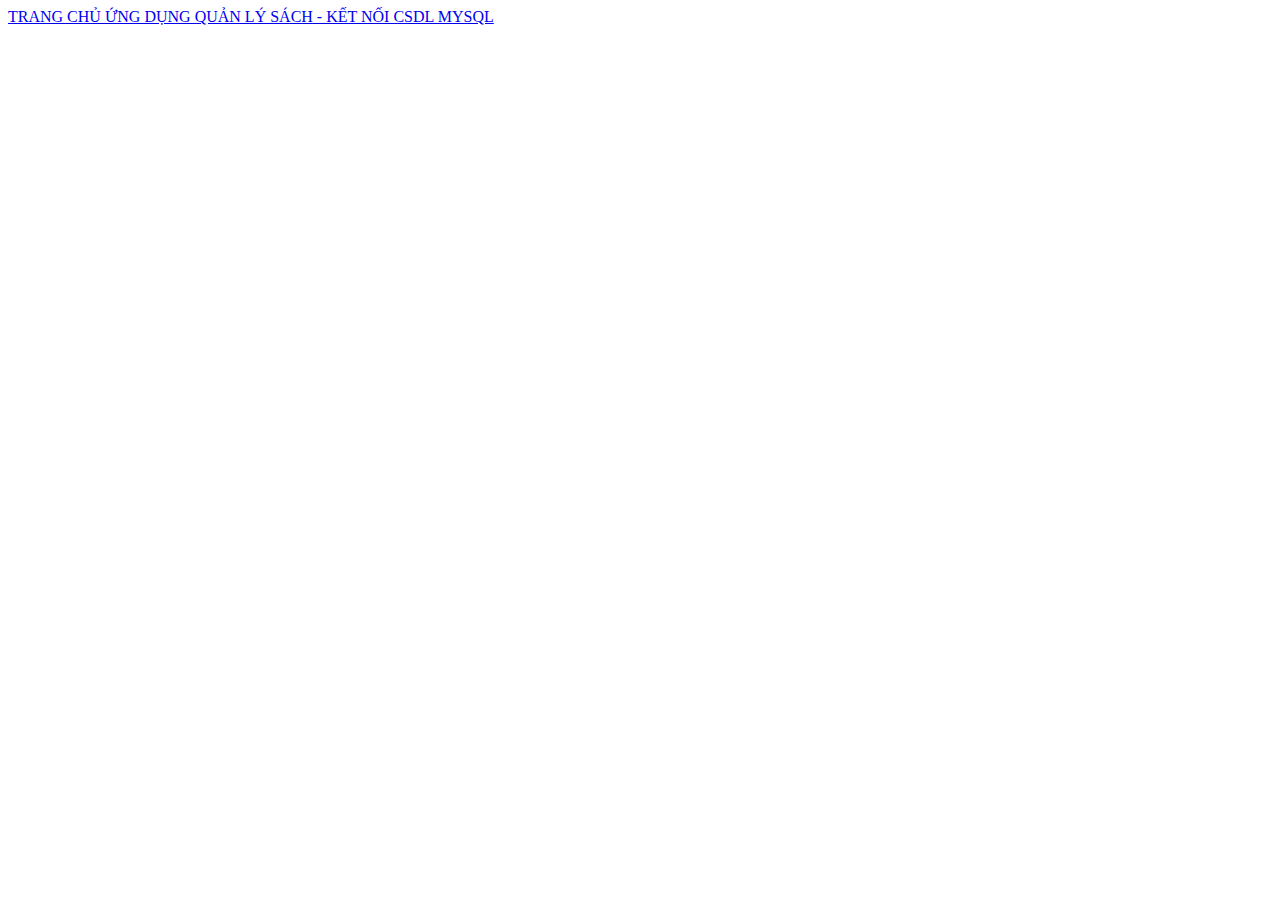
<file: src/main/resources/templates/home/index.html>
<!DOCTYPE html>
<html xmlns:th="http://www.thymeleaf.org" lang="en">

<head>
    <meta charset="UTF-8">
    <meta http-equiv="X-UA-Compatible" content="IE=edge">
    <meta name="viewport" content="width=device-width, initial-scale=1.0">
    <title>ỨNG DỤNG QUẢN LÝ SÁCH</title>
    <th:block th:replace="~{layout::link-css}"></th:block>
    <th:block th:replace="~{layout::custom-css}"></th:block>
</head>

<body>
    <th:block th:replace="~{layout::header}"></th:block>
    <div class="container">
        <nav class="navbar navbar-light bg-light">
            <div class="container-fluid">
                <a class="navbar-brand" href="#">
                    TRANG CHỦ ỨNG DỤNG QUẢN LÝ SÁCH - KẾT NỐI CSDL MYSQL
                </a>
            </div>
        </nav>
    </div>
    <th:block th:replace="~{layout::footer}"></th:block>
</body>

</html>
</file>
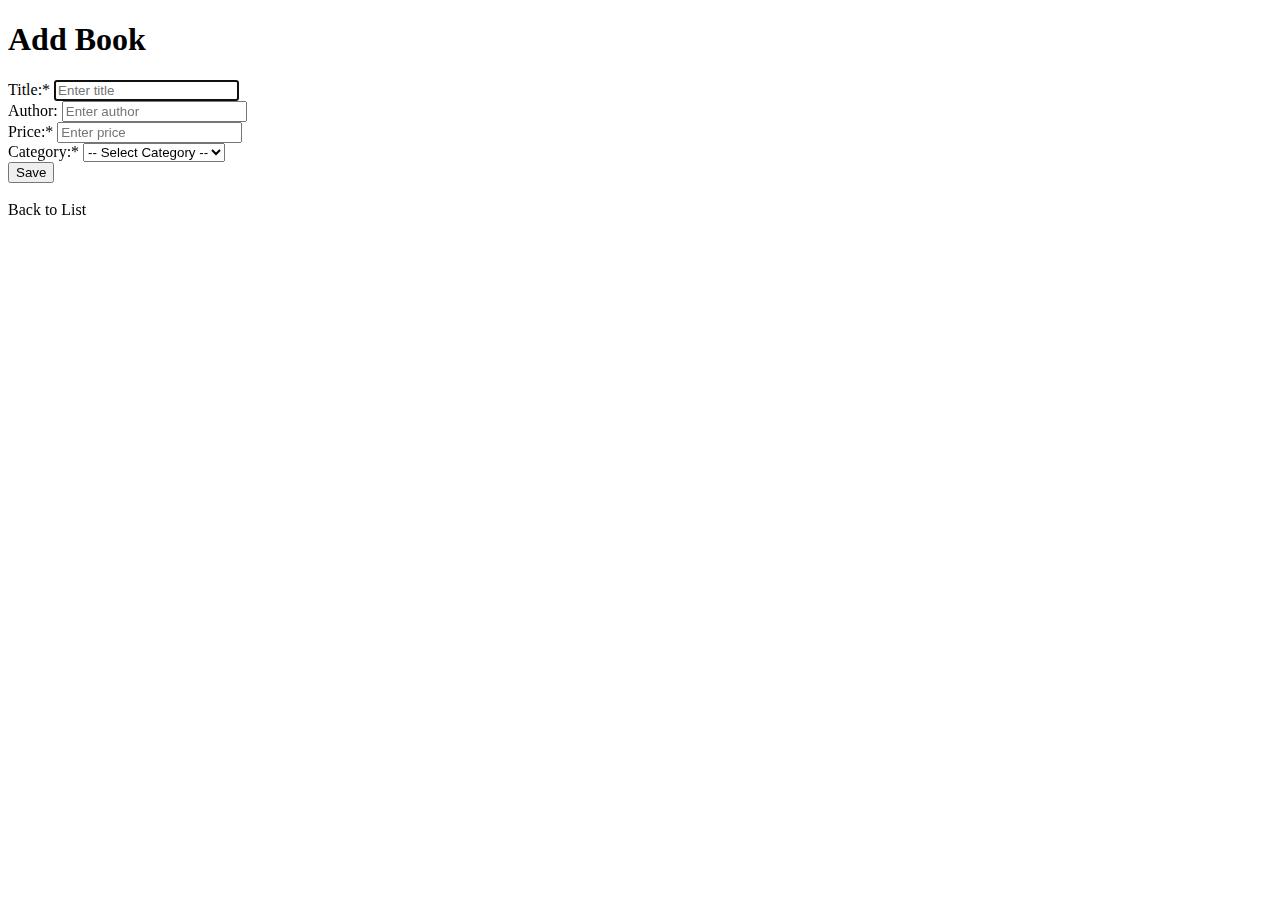
<file: src/main/resources/templates/book/add.html>
<!DOCTYPE html>
<html xmlns:th="http://www.thymeleaf.org" lang="en">

<head>
    <meta charset="UTF-8">
    <meta http-equiv="X-UA-Compatible" content="IE=edge">
    <meta name="viewport" content="width=device-width, initial-scale=1.0">
    <th:block th:replace="~{layout::link-css}"></th:block>
    <th:block th:replace="~{layout::custom-css}"></th:block>
    <title>Add Book</title>
</head>

<body>
    <th:block th:replace="~{layout::header}"></th:block>
    <div class="container">
        <h1>Add Book</h1>
        <form th:action="@{/books/add}" th:object="${book}" method="post">
            <div class="col-6 mb-3">
                <label class="form-label" for="title">Title:</label><span class="text-danger">*</span>
                <input class="form-control" type="text" placeholder="Enter title" th:field="*{title}" id="title"
                    required autofocus>
                <span class="text-danger" th:if="${#fields.hasErrors('title')}" th:errors="*{title}"></span>
            </div>
            <div class="col-6 mb-3">
                <label class="form-label" for="author">Author:</label>
                <input class="form-control" type="text" th:field="*{author}" id="author" placeholder="Enter author">
                <span class="text-danger" th:if="${#fields.hasErrors('author')}" th:errors="*{author}"></span>
            </div>
            <div class="col-6 mb-3">
                <label class="form-label" for="price">Price:</label><span class="text-danger">*</span>
                <input class="form-control" required type="text" th:field="*{price}" id="price"
                    placeholder="Enter price">
                <span class="text-danger" th:if="${#fields.hasErrors('price')}" th:errors="*{price}"></span>
            </div>
            <div class="col-6 mb-3">
                <label class="form-label" for="category">Category:</label><span class="text-danger">*</span>
                <select class="form-control" id="category" name="category.id">
                    <option value="">-- Select Category --</option>
                    <option th:each="category : ${categories}" th:value="${category.getId()}"
                        th:text="${category.getName()}"></option>
                </select>
                <span class="text-danger" th:if="${#fields.hasErrors('category')}" th:errors="*{category}"></span>
            </div>
            <input type="submit" class="btn btn-primary" value="Save" />
        </form>
        <br>
        <a th:href="@{/books}">Back to List</a>
    </div>
    <th:block th:replace="~{layout::footer}"></th:block>
</body>

</html>
</file>
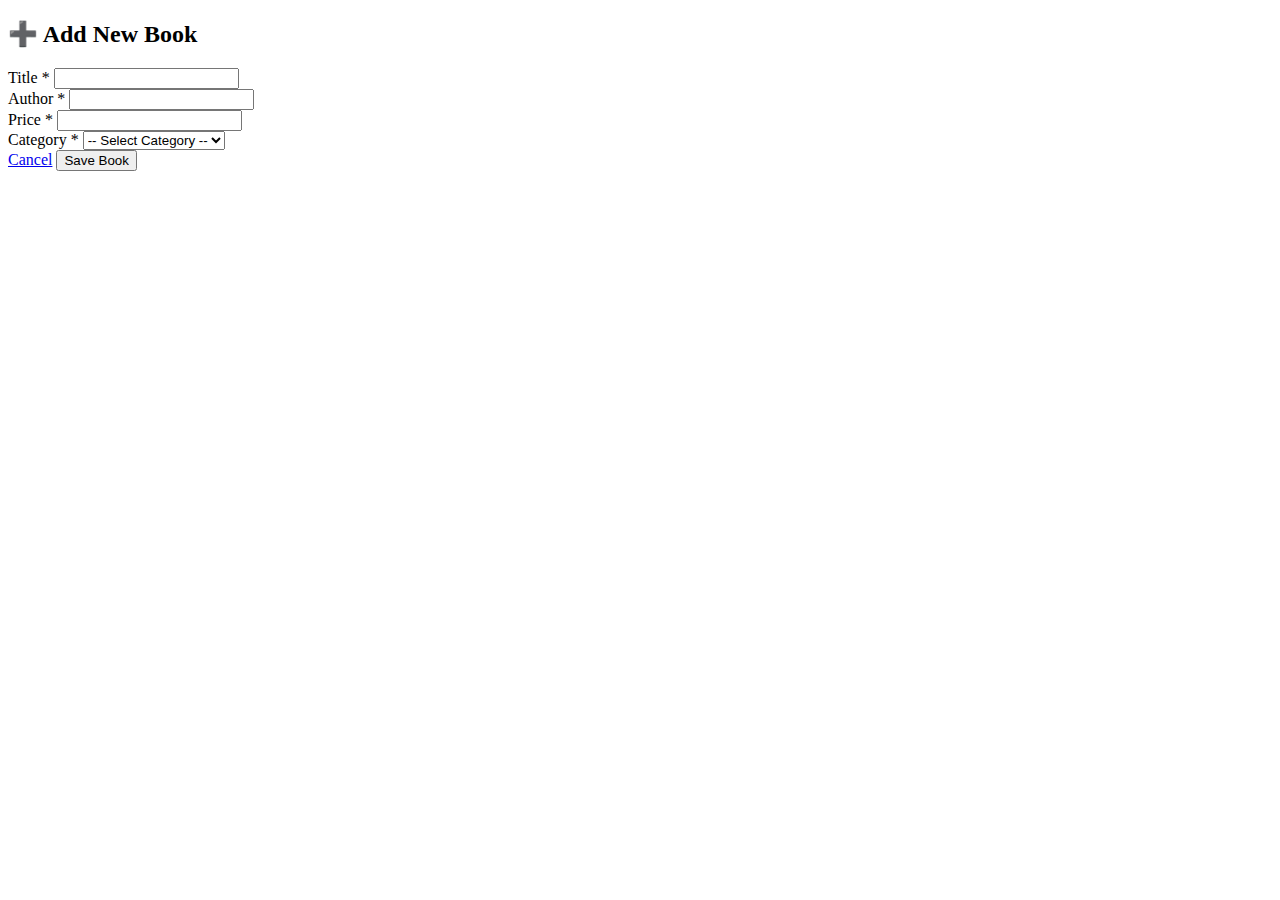
<file: src/main/resources/templates/book/api-add.html>
<!DOCTYPE html>
<html xmlns:th="http://www.thymeleaf.org" xmlns:sec="http://www.thymeleaf.org/extras/spring-security" lang="en">

<head>
    <meta charset="UTF-8">
    <meta http-equiv="X-UA-Compatible" content="IE=edge">
    <meta name="viewport" content="width=device-width, initial-scale=1.0">
    <title>Add New Book - API</title>
    <th:block th:replace="~{layout::link-css}"></th:block>
    <th:block th:replace="~{layout::custom-css}"></th:block>
</head>

<body>
    <th:block th:replace="~{layout::header}"></th:block>
    <div class="container mt-4">
        <div class="row justify-content-center">
            <div class="col-md-8">
                <div class="card shadow-sm">
                    <div class="card-header bg-success text-white">
                        <h2 class="mb-0">➕ Add New Book</h2>
                    </div>
                    <div class="card-body">
                        <form id="addBookForm" onsubmit="handleSubmit(event)">
                            <div class="mb-3">
                                <label for="title" class="form-label">Title <span class="text-danger">*</span></label>
                                <input type="text" class="form-control" id="title" name="title" required>
                            </div>
                            
                            <div class="mb-3">
                                <label for="author" class="form-label">Author <span class="text-danger">*</span></label>
                                <input type="text" class="form-control" id="author" name="author" required>
                            </div>
                            
                            <div class="mb-3">
                                <label for="price" class="form-label">Price <span class="text-danger">*</span></label>
                                <input type="number" step="0.01" class="form-control" id="price" name="price" required>
                            </div>
                            
                            <div class="mb-3">
                                <label for="categoryId" class="form-label">Category <span class="text-danger">*</span></label>
                                <select class="form-select" id="categoryId" name="categoryId" required>
                                    <option value="">-- Select Category --</option>
                                </select>
                            </div>
                            
                            <div class="d-grid gap-2 d-md-flex justify-content-md-end">
                                <a href="/books/api-list" class="btn btn-secondary">Cancel</a>
                                <button type="submit" class="btn btn-success">Save Book</button>
                            </div>
                        </form>
                    </div>
                </div>
            </div>
        </div>
    </div>
    <th:block th:replace="~{layout::footer}"></th:block>
    <script th:src="@{/js/api-book-add.js}"></script>
</body>

</html>
</file>
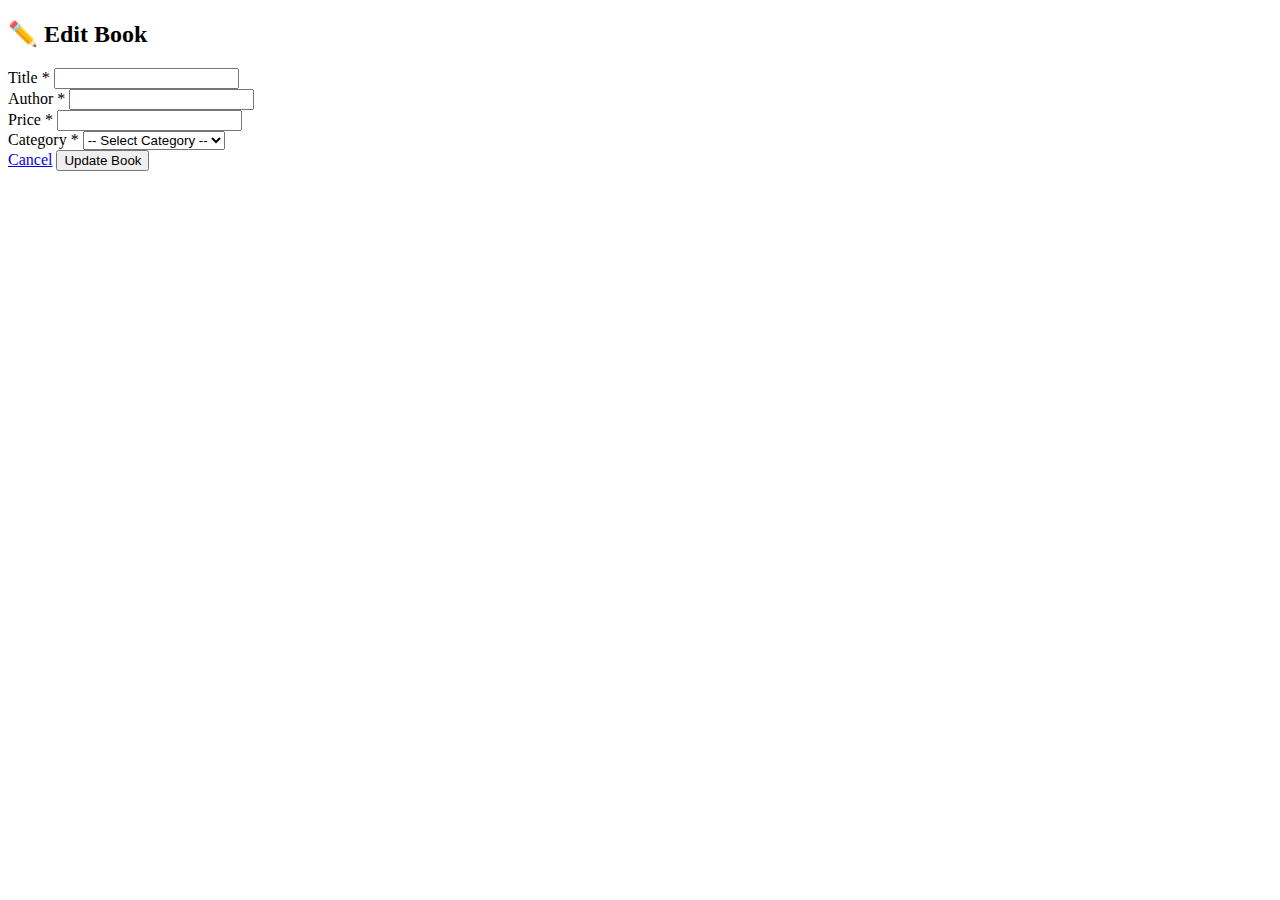
<file: src/main/resources/templates/book/api-edit.html>
<!DOCTYPE html>
<html xmlns:th="http://www.thymeleaf.org" xmlns:sec="http://www.thymeleaf.org/extras/spring-security" lang="en">

<head>
    <meta charset="UTF-8">
    <meta http-equiv="X-UA-Compatible" content="IE=edge">
    <meta name="viewport" content="width=device-width, initial-scale=1.0">
    <title>Edit Book - API</title>
    <th:block th:replace="~{layout::link-css}"></th:block>
    <th:block th:replace="~{layout::custom-css}"></th:block>
</head>

<body>
    <th:block th:replace="~{layout::header}"></th:block>
    <div class="container mt-4">
        <div class="row justify-content-center">
            <div class="col-md-8">
                <div class="card shadow-sm">
                    <div class="card-header bg-warning text-dark">
                        <h2 class="mb-0">✏️ Edit Book</h2>
                    </div>
                    <div class="card-body">
                        <form id="editBookForm" onsubmit="handleSubmit(event)">
                            <input type="hidden" id="bookId" name="bookId">
                            
                            <div class="mb-3">
                                <label for="title" class="form-label">Title <span class="text-danger">*</span></label>
                                <input type="text" class="form-control" id="title" name="title" required>
                            </div>
                            
                            <div class="mb-3">
                                <label for="author" class="form-label">Author <span class="text-danger">*</span></label>
                                <input type="text" class="form-control" id="author" name="author" required>
                            </div>
                            
                            <div class="mb-3">
                                <label for="price" class="form-label">Price <span class="text-danger">*</span></label>
                                <input type="number" step="0.01" class="form-control" id="price" name="price" required>
                            </div>
                            
                            <div class="mb-3">
                                <label for="categoryId" class="form-label">Category <span class="text-danger">*</span></label>
                                <select class="form-select" id="categoryId" name="categoryId" required>
                                    <option value="">-- Select Category --</option>
                                </select>
                            </div>
                            
                            <div class="d-grid gap-2 d-md-flex justify-content-md-end">
                                <a href="/books/api-list" class="btn btn-secondary">Cancel</a>
                                <button type="submit" class="btn btn-warning">Update Book</button>
                            </div>
                        </form>
                    </div>
                </div>
            </div>
        </div>
    </div>
    <th:block th:replace="~{layout::footer}"></th:block>
    <script th:src="@{/js/api-book-edit.js}"></script>
</body>

</html>
</file>
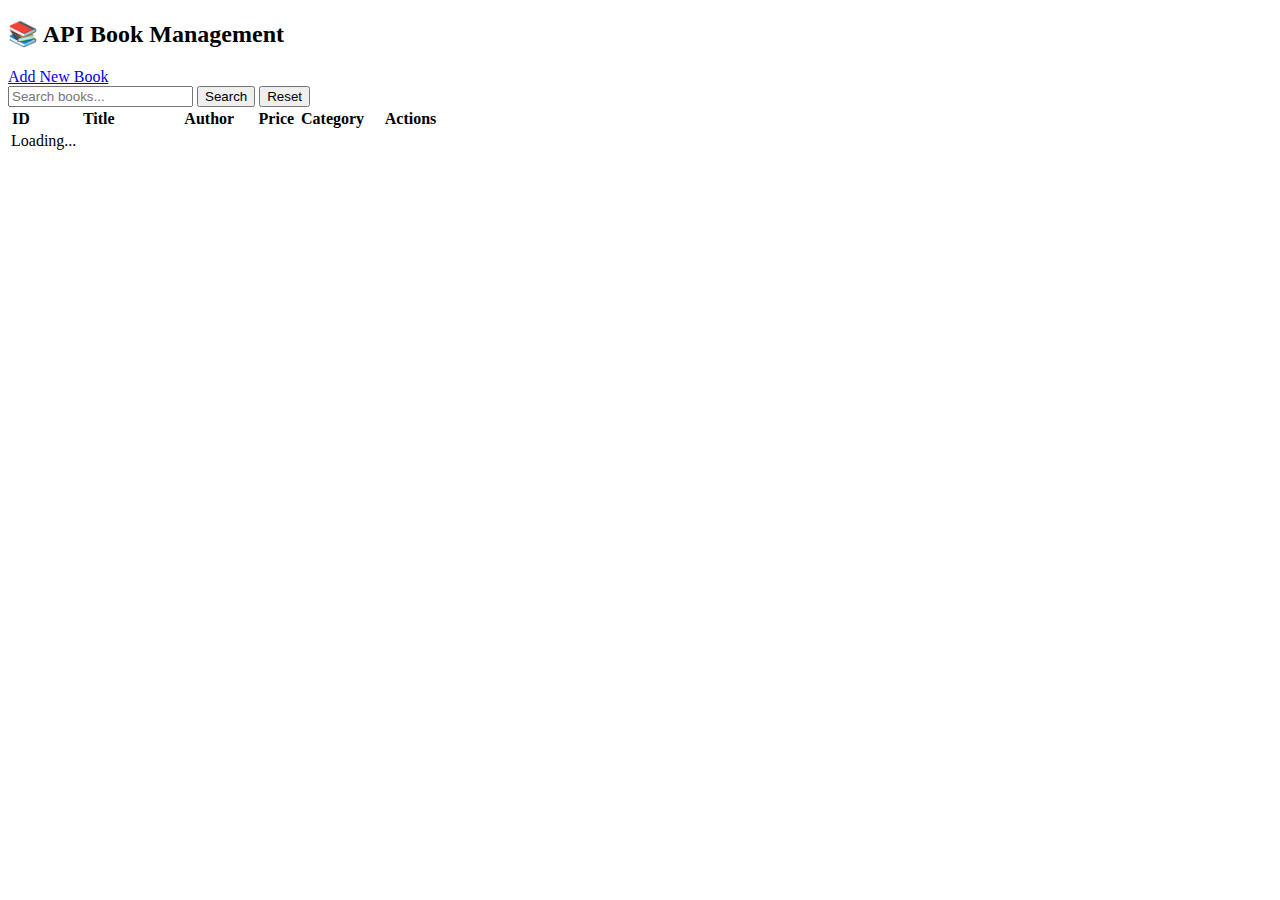
<file: src/main/resources/templates/book/api-list.html>
<!DOCTYPE html>
<html xmlns:th="http://www.thymeleaf.org" xmlns:sec="http://www.thymeleaf.org/extras/spring-security" lang="en">

<head>
    <meta charset="UTF-8">
    <meta http-equiv="X-UA-Compatible" content="IE=edge">
    <meta name="viewport" content="width=device-width, initial-scale=1.0">
    <title>API Book Management</title>
    <th:block th:replace="~{layout::link-css}"></th:block>
    <th:block th:replace="~{layout::custom-css}"></th:block>
</head>

<body>
    <th:block th:replace="~{layout::header}"></th:block>
    <div class="container mt-4">
        <div class="row">
            <div class="col-md-12">
                <div class="card shadow-sm">
                    <div class="card-header bg-primary text-white d-flex justify-content-between align-items-center">
                        <h2 class="mb-0">📚 API Book Management</h2>
                        <a href="/books/api-add" class="btn btn-light" sec:authorize="hasAnyAuthority('ADMIN','USER')">
                            <i class="bi bi-plus-circle"></i> Add New Book
                        </a>
                    </div>
                    <div class="card-body">
                        <div class="row mb-3">
                            <div class="col-md-8">
                                <form class="d-flex" onsubmit="searchBooks(event)">
                                    <input class="form-control me-2" type="search" placeholder="Search books..." 
                                           aria-label="Search" id="searchKeyword">
                                    <button class="btn btn-outline-success" type="submit">Search</button>
                                    <button class="btn btn-outline-secondary ms-2" type="button" onclick="loadBooks()">Reset</button>
                                </form>
                            </div>
                        </div>

                        <div class="table-responsive">
                            <table class="table table-hover table-striped">
                                <thead class="table-dark">
                                    <tr>
                                        <th width="5%">ID</th>
                                        <th width="30%">Title</th>
                                        <th width="20%">Author</th>
                                        <th width="10%">Price</th>
                                        <th width="15%">Category</th>
                                        <th width="20%" sec:authorize="hasAnyAuthority('ADMIN','USER')">Actions</th>
                                    </tr>
                                </thead>
                                <tbody id="book-table-body">
                                    <tr>
                                        <td colspan="6" class="text-center">
                                            <div class="spinner-border text-primary" role="status">
                                                <span class="visually-hidden">Loading...</span>
                                            </div>
                                        </td>
                                    </tr>
                                </tbody>
                            </table>
                        </div>
                    </div>
                </div>
            </div>
        </div>
    </div>
    <th:block th:replace="~{layout::footer}"></th:block>
    <script th:src="@{/js/api-book-list.js}"></script>
</body>

</html>
</file>
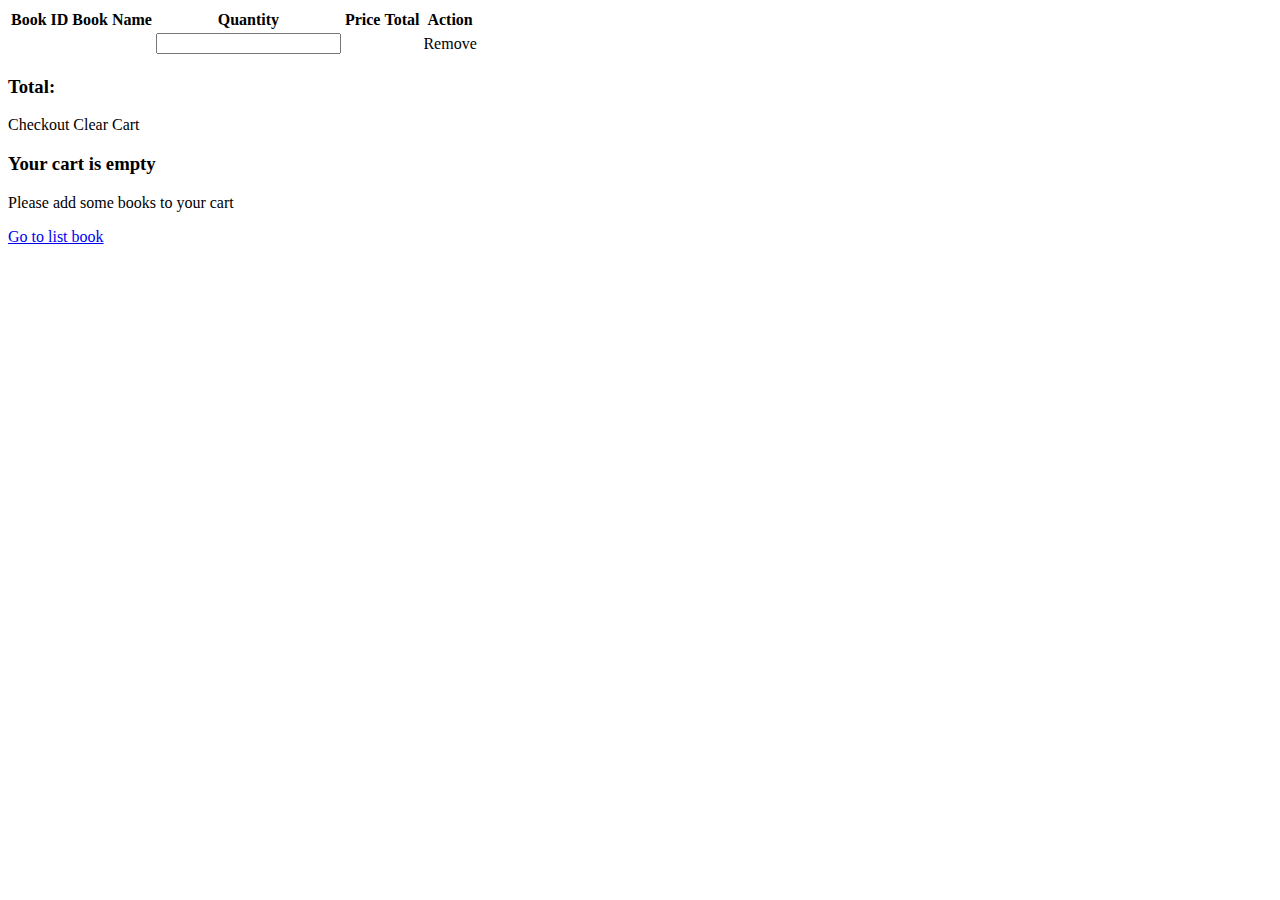
<file: src/main/resources/templates/book/cart.html>
<!DOCTYPE html>
<html xmlns:th="http://www.thymeleaf.org" lang="en">

<head>
    <meta charset="UTF-8">
    <meta http-equiv="X-UA-Compatible" content="IE=edge">
    <meta name="viewport" content="width=device-width, initial-scale=1.0">
    <title>Cart</title>
    <th:block th:replace="~{layout::link-css}"></th:block>
    <th:block th:replace="~{layout::custom-css}"></th:block>
</head>

<body>
    <th:block th:replace="~{layout::header}"></th:block>
    <div class="container" th:if="${not #lists.isEmpty(cart.cartItems)}">
        <table class="table">
            <thead>
                <tr>
                    <th scope="col">Book ID</th>
                    <th scope="col">Book Name</th>
                    <th scope="col">Quantity</th>
                    <th scope="col">Price</th>
                    <th scope="col">Total</th>
                    <th scope="col">Action</th>
                </tr>
            </thead>
            <tbody>
                <tr th:each="item : ${cart.cartItems}">
                    <td th:text="${item.getBookId()}"></td>
                    <td th:text="${item.getBookName()}"></td>
                    <td>
                        <label>
                            <input type="number" min="1" th:value="${item.getQuantity()}"
                                th:attr="data-id=${item.getBookId()}" class="form-control quantity">
                        </label>
                    </td>
                    <td th:text="${item.getPrice()}"></td>
                    <td th:text="${item.getPrice() * item.getQuantity()}"></td>
                    <td>
                        <a class="btn btn-danger" th:href="@{/cart/removeFromCart/{id}(id=${item.getBookId()})}">
                            Remove
                        </a>
                    </td>
                </tr>
            </tbody>
        </table>
        <div class="row">
            <div class="col-md-12">
                <h3>Total: <span th:text="${totalPrice}"></span></h3>
            </div>
            <div class="col-md-12 text-center">
                <a class="btn btn-success" th:href="@{/cart/checkout}">Checkout</a>
                <a class="btn btn-danger" th:href="@{/cart/clearCart}">Clear Cart</a>
            </div>
        </div>
    </div>
    <div class="container" th:if="${#lists.isEmpty(cart.cartItems)}">
        <div class="container">
            <div class="row">
                <div class="col-md-6 offset-md-3 text-center">
                    <h3 class="mt-5">Your cart is empty</h3>
                    <p class="lead">Please add some books to your cart</p>
                    <a class="btn btn-primary" href="/books">Go to list
                        book</a>
                </div>
            </div>
        </div>
    </div>
    <th:block th:replace="~{layout::footer}"></th:block>
    <script th:src="@{/js/cart.js}"></script>
</body>

</html>
</file>
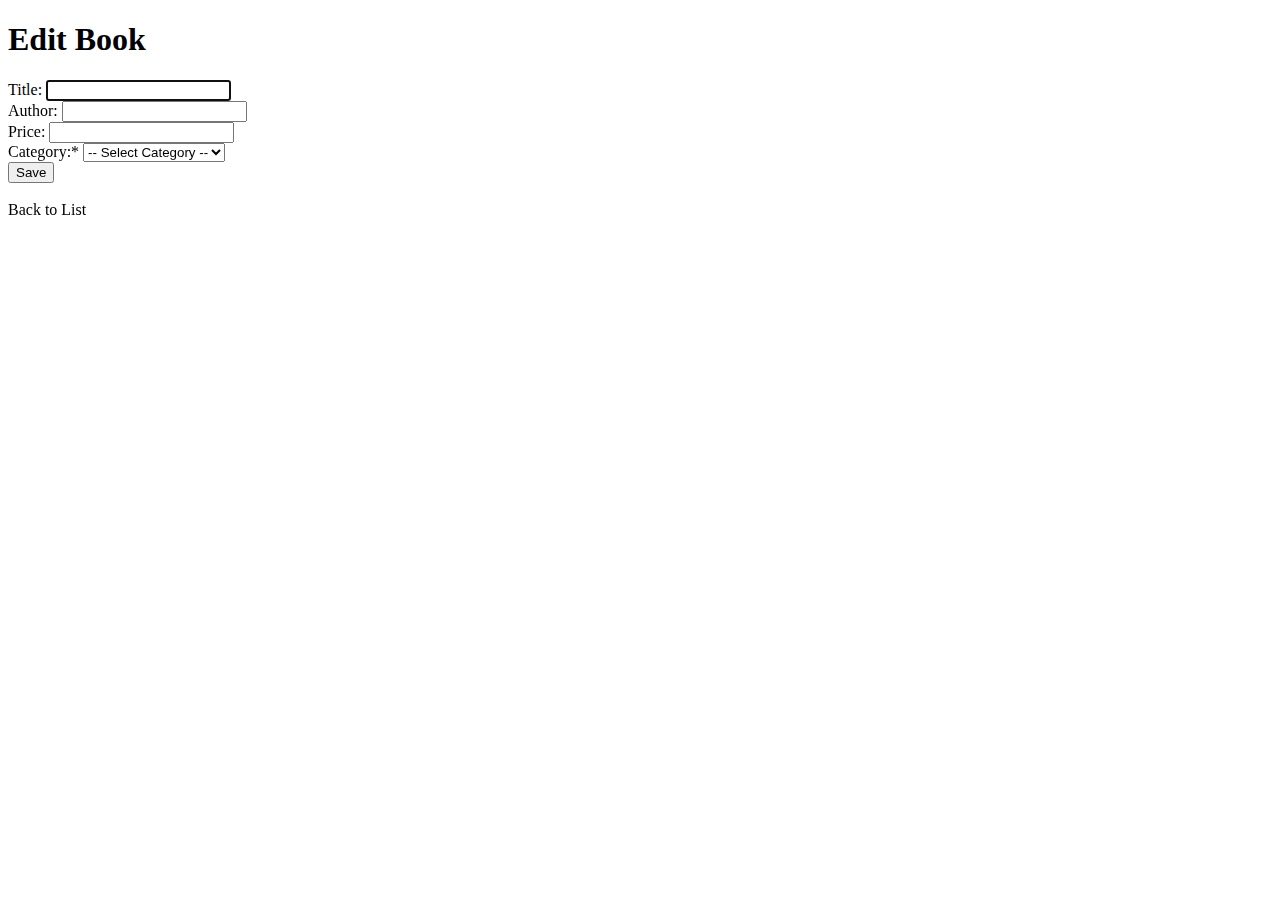
<file: src/main/resources/templates/book/edit.html>
<!DOCTYPE html>
<html xmlns:th="http://www.thymeleaf.org" lang="en">

<head>
    <meta charset="UTF-8">
    <meta http-equiv="X-UA-Compatible" content="IE=edge">
    <meta name="viewport" content="width=device-width, initial-scale=1.0">
    <th:block th:replace="~{layout::link-css}"></th:block>
    <th:block th:replace="~{layout::custom-css}"></th:block>
    <title>Edit Book</title>
</head>

<body>
    <th:block th:replace="~{layout::header}"></th:block>
    <div class="container">
        <h1>Edit Book</h1>
        <form th:action="@{/books/edit}" th:object="${book}" method="post">
            <input type="hidden" th:field="*{id}">
            <div class="col-6 mb-3">
                <label class="form-label" for="title">Title:</label>
                <input class="form-control" type="text" th:field="*{title}" id="title" required autofocus>
                <span class="text-danger" th:if="${#fields.hasErrors('title')}" th:errors="*{title}"></span>
            </div>
            <div class="col-6 mb-3">
                <label class="form-label" for="author">Author:</label>
                <input class="form-control" type="text" th:field="*{author}" id="author">
                <span class="text-danger" th:if="${#fields.hasErrors('author')}" th:errors="*{author}"></span>
            </div>
            <div class="col-6 mb-3">
                <label class="form-label" for="price">Price:</label>
                <input class="form-control" type="text" th:field="*{price}" id="price">
                <span class="text-danger" th:if="${#fields.hasErrors('price')}" th:errors="*{price}"></span>
            </div>
            <div class="col-6 mb-3">
                <label class="form-label" for="category">Category:</label><span class="text-danger">*</span>
                <select class="form-control" id="category" name="category.id">
                    <option value="">-- Select Category --</option>
                    <option th:each="category : ${categories}" th:value="${category.getId()}" th:text="${category.getName()}" th:selected="${category.getId() == book.category.getId()}"></option>
                </select>
            </div>
            <input type="submit" value="Save">
        </form>
        <br>
        <a th:href="@{/books}">Back to List</a>
    </div>
    <th:block th:replace="~{layout::footer}"></th:block>
</body>

</html>
</file>
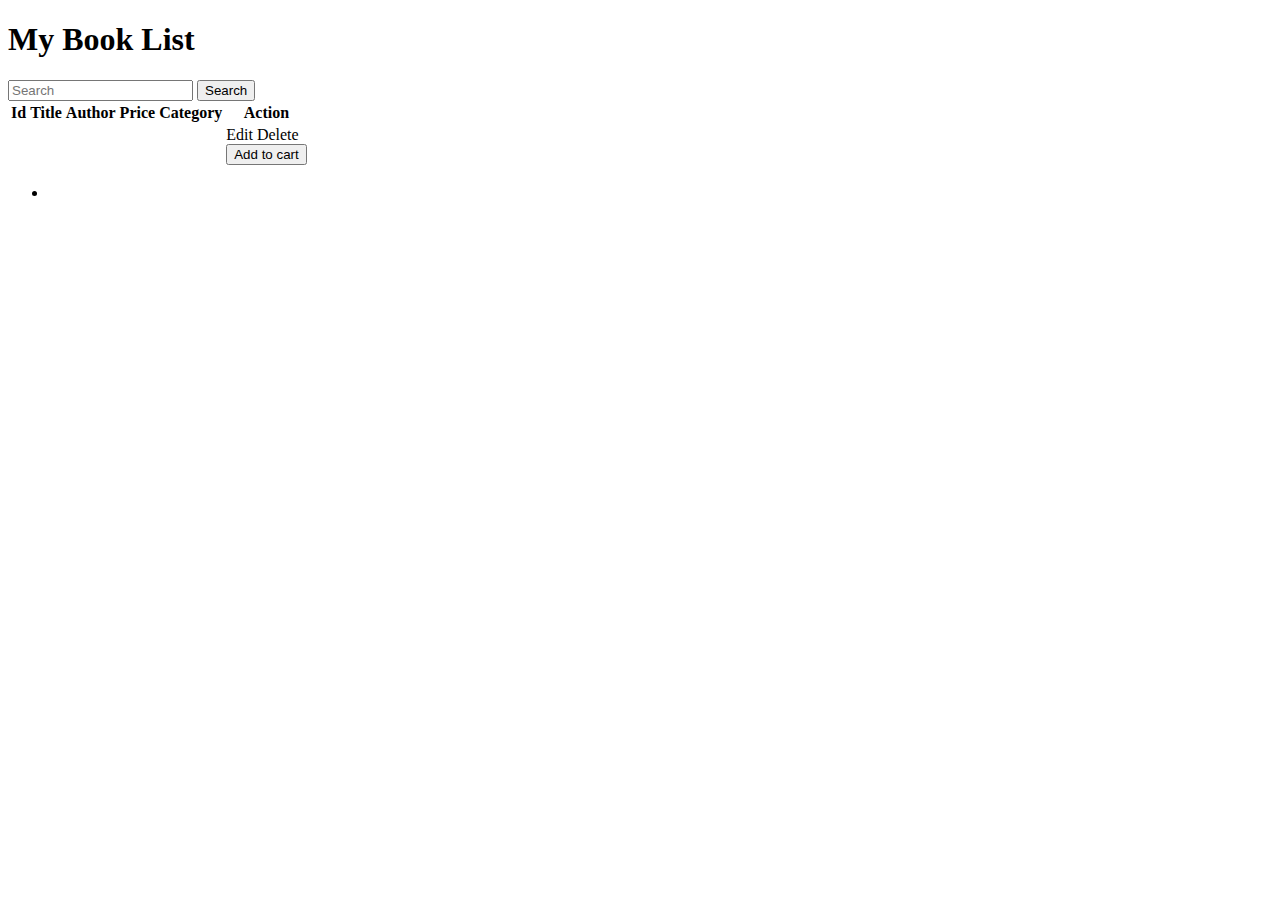
<file: src/main/resources/templates/book/list.html>
<!DOCTYPE html>
<html xmlns:th="http://www.thymeleaf.org" xmlns:sec="http://www.thymeleaf.org/extras/spring-security" lang="en">

<head>
    <meta charset="UTF-8">
    <meta http-equiv="X-UA-Compatible" content="IE=edge">
    <meta name="viewport" content="width=device-width, initial-scale=1.0">
    <title>My Book List</title>
    <th:block th:replace="~{layout::link-css}"></th:block>
    <th:block th:replace="~{layout::custom-css}"></th:block>
</head>

<body>
    <th:block th:replace="~{layout::header}"></th:block>
    <div class="container">
        <div class="row">
            <div class="col-md-12">
                <nav class="navbar navbar-light">
                    <div class="container-fluid">
                        <h1>My Book List</h1>
                        <form class="d-flex" th:action="@{/books/search}" method="get">
                            <input class="form-control me-2" type="search" placeholder="Search" aria-label="Search"
                                name="keyword">
                            <button class="btn btn-outline-success" type="submit">Search</button>
                        </form>
                    </div>
                </nav>
            </div>
        </div>
        <table class="table">
            <thead>
                <tr>
                    <th><a th:href="@{/books(pageNo=${currentPage}, sortBy='id')}">Id</a></th>
                    <th><a th:href="@{/books(pageNo=${currentPage}, sortBy='title')}">Title</a></th>
                    <th><a th:href="@{/books(pageNo=${currentPage}, sortBy='author')}">Author</a></th>
                    <th><a th:href="@{/books(pageNo=${currentPage}, sortBy='price')}">Price</a></th>
                    <th><a th:href="@{/books(pageNo=${currentPage}, sortBy='category')}">Category</a></th>
                    <th>Action</th>
                </tr>
            </thead>
            <tbody>
                <tr th:each="book : ${books}">
                    <td th:text="${book.getId()}"></td>
                    <td th:text="${book.getTitle()}"></td>
                    <td th:text="${book.getAuthor()}"></td>
                    <td th:text="${book.getPrice()}"></td>
                    <td th:text="${book.getCategory().getName()}"></td>
                    <td colspan="2">
                        <a class="btn btn-primary" sec:authorize="hasAnyAuthority('ADMIN')"
                            th:href="@{/books/edit/{id}(id=${book.getId()})}">Edit</a>
                        <a class="btn btn-danger" sec:authorize="hasAnyAuthority('ADMIN')"
                            th:href="@{/books/delete/{id}(id=${book.getId()})}" onclick="return confirm('Are you sure you want to delete this book?')">Delete</a>
                        <form th:action="@{/books/add-to-cart}" method="post" class="d-inline">
                            <input type="hidden" name="id" th:value="${book.getId()}">
                            <input type="hidden" name="name" th:value="${book.getTitle()}">
                            <input type="hidden" name="price" th:value="${book.getPrice()}">
                            <button type="submit" class="btn btn-success" onclick="return confirm('Are you sure you want to add this book to cart?')">
                                Add to cart</button>
                        </form>
                    </td>
                </tr>
            </tbody>
        </table>
    </div>
    <nav aria-label="Page navigation example">
        <ul class="pagination justify-content-center pagination-sm" th:each="i : ${#numbers.sequence(0, totalPages)}">
            <li class="page-item" th:classappend="${currentPage == i ? 'active' : ''}">
                <a class="page-link" th:href="@{/books(pageNo=${i})}" th:text="${i}"></a>
            </li>
        </ul>
    </nav>
    <th:block th:replace="~{layout::footer}"></th:block>
</body>

</html>
</file>
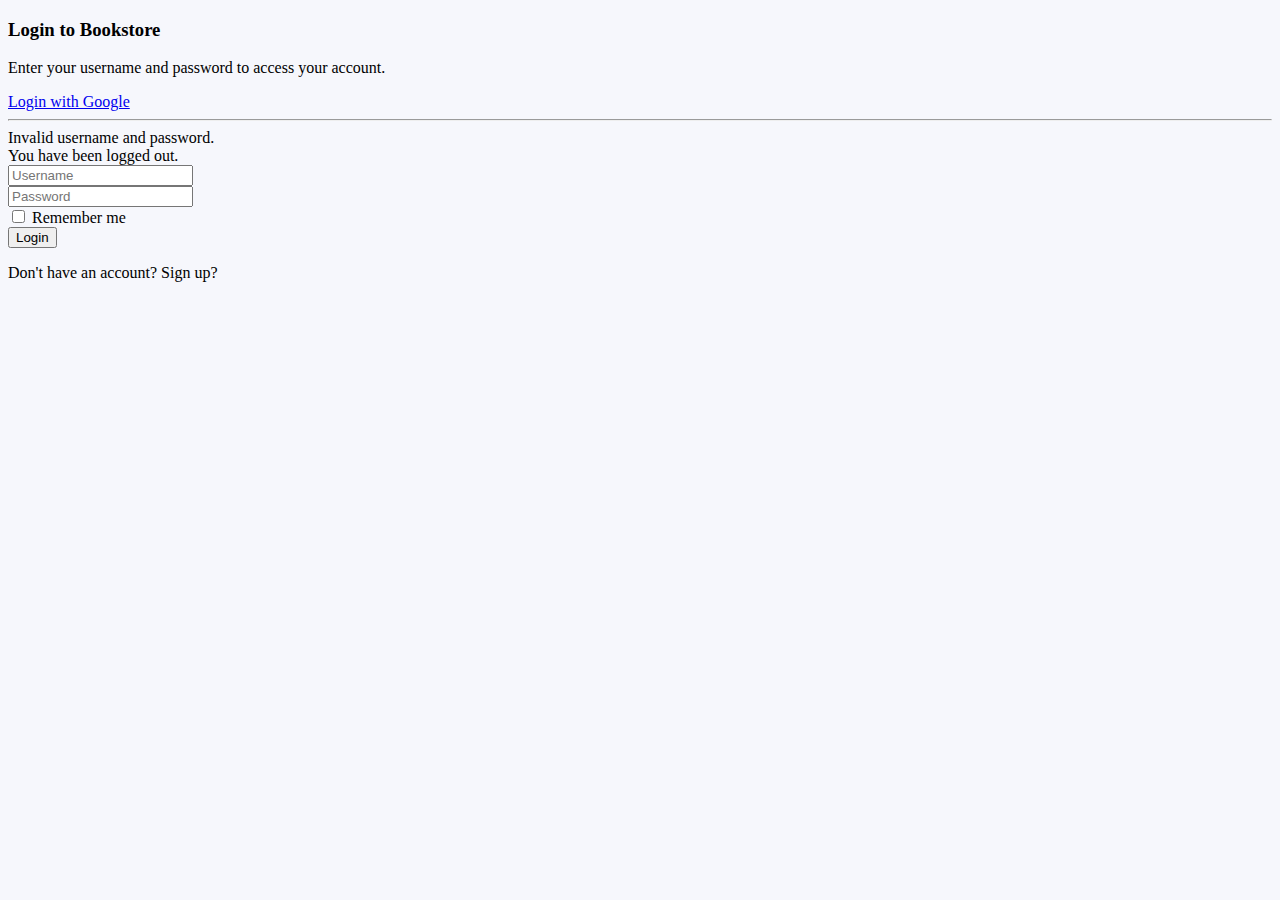
<file: src/main/resources/templates/user/login.html>
<!DOCTYPE html>
<html lang="en">

<head>
    <meta charset="UTF-8">
    <meta http-equiv="X-UA-Compatible" content="IE=edge">

    <meta name="viewport" content="width=device-width, initial-scale=1.0">

    <title>Login</title>
    <th:block th:replace="~{layout :: link-css}"></th:block>
    <th:block th:replace="~{layout::custom-css}"></th:block>
</head>

<body style="background: #f6f7fc;">
    <th:block th:replace="~{layout :: header}"></th:block>
    <div class="container py-5 h-100">
        <div class="row justify-content-center align-items-center h-100">
            <div class="col-12 col-lg-6 col-md-8 col-xl-5">
                <div class="card shadow" style="border-radius: 1rem;">
                    <div class="card-body p-5 text-center">
                        <h3>Login to <strong>Bookstore</strong></h3>
                        <p class="mb-4 text-secondary">Enter your username
                            and password to access your account.</p>
                        <a href="/oauth2/authorization/google" class="btn btn-outline-danger btn-floating m-1"
                            role="button">
                            Login with Google
                        </a>

                        <hr class="my-4">

                        <form th:action="@{/login}" method="post">
                            <div th:if="${param.error}" class="alert alert-danger">
                                Invalid username and password.
                            </div>

                            <div th:if="${param.logout}" class="alertalert-success">
                                You have been logged out.
                            </div>

                            <div class="form-group mb-4">
                                <label for="username"></label>
                                <input type="text" class="form-control" required id="username" name="username"
                                    placeholder="Username">
                            </div>

                            <div class="form-group mb-4">
                                <label for="password"></label>
                                <input type="password" class="form-control" required id="password" name="password"
                                    placeholder="Password">
                            </div>

                            <div class="form-check d-flex justify-content-start mb-4">

                                <input type="checkbox" class="form-check-input" name="remember-me" id="remember-me">

                                <label class="form-check-label" for="remember-me"> Remember me</label>
                            </div>

                            <div class="d-grid gap-2 form-action">

                                <button type="submit" class="btn btn-primary btn-lg btn-block">Login</button>

                                <p class="mt-3 mb-0">Don't have an account?
                                    <a class="text-info text-center" th:href="${'/register'}">Sign up?</a>
                                </p>
                            </div>
                        </form>
                    </div>
                </div>
            </div>
        </div>
    </div>
    <th:block th:replace="~{layout :: footer}"></th:block>
</body>

</html>
</file>
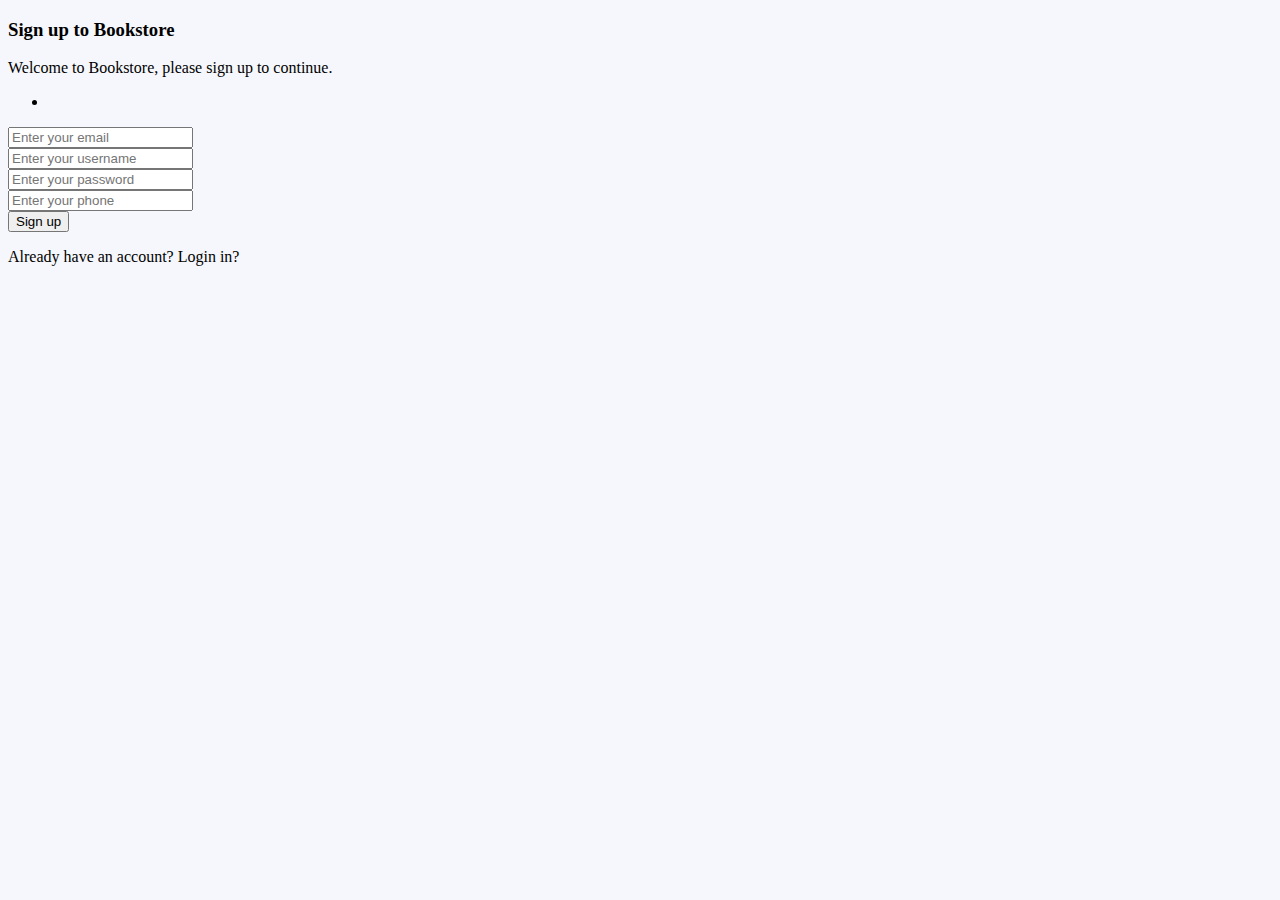
<file: src/main/resources/templates/user/register.html>
<!DOCTYPE html>
<html lang="en">

<head>
    <meta charset="UTF-8">
    <meta http-equiv="X-UA-Compatible" content="IE=edge">

    <meta name="viewport" content="width=device-width, initial-scale=1.0">

    <title>Sign Up</title>
    <th:block th:replace="~{layout :: link-css}"></th:block>
    <th:block th:replace="~{layout::custom-css}"></th:block>
</head>

<body style="background: #f6f7fc;">
    <th:block th:replace="~{layout :: header}"></th:block>
    <div class="container py-5 h-100">
        <div class="row justify-content-center align-items-center h-100">
            <div class="col-12 col-lg-6 col-md-8 col-xl-5">
                <div class="card shadow" style="border-radius: 1rem;">
                    <div class="card-body p-5 text-center">
                        <h3>Sign up to <strong>Bookstore</strong></h3>
                        <p class="mb-4 text-secondary">Welcome to
                            Bookstore, please sign up to continue.</p>
                        <form th:action="@{/register}" method="post">

                            <div th:if="${errors}" class="alert alert-danger justify-content-center" role="alert">
                                <ul>
                                    <li th:each="error : ${errors}" th:text="${error}" class="text-danger text-start">
                                    </li>
                                </ul>
                            </div>

                            <div class="form-group mb-4">
                                <label for="email"></label>
                                <input type="email" class="form-control" required id="email" name="email"
                                    placeholder="Enter your email">
                            </div>

                            <div class="form-group mb-4">
                                <label for="username"></label>
                                <input type="text" class="form-control" required id="username" name="username"
                                    placeholder="Enter your username">
                            </div>

                            <div class="form-group mb-4">
                                <label for="password"></label>
                                <input type="password" class="form-control" required id="password" name="password"
                                    placeholder="Enter your password">
                            </div>
                            <div class="form-group mb-4">
                                <label for="phone"></label>
                                <input type="tel" class="form-control" required id="phone" name="phone"
                                    placeholder="Enter your phone">
                            </div>
                            <div class="d-grid gap-2 form-action">

                                <button type="submit" class="btn btn-primary btn-lg btn-block">Sign up</button>

                                <p class="mt-3 mb-0">Already have an account? <a class="text-info text-center" th:href="${'/login'}">Login in?</a></p>
                            </div>
                        </form>
                    </div>
                </div>
            </div>
        </div>
    </div>
    <th:block th:replace="~{layout :: footer}"></th:block>
</body>

</html>
</file>
